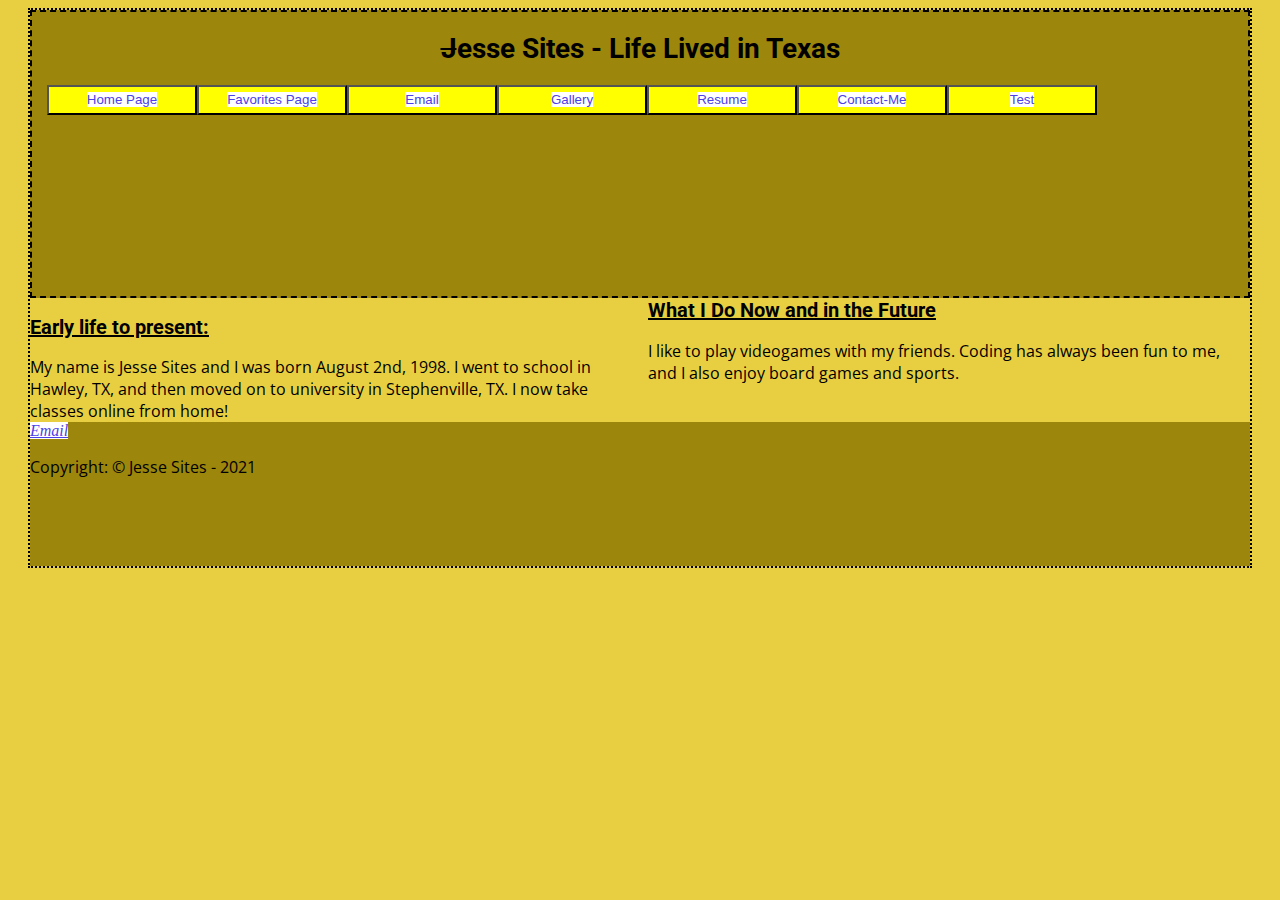
<file: index.html>
<!DOCTYPE html>
<html lang="en">
  <head>
    <!-- My autobiography project head -->
    <meta charset="utf-8" />
    <meta name="viewport" content="width=device-width" />
    <meta name="Autobiography" content="An autobiography about Jesse Sites" />
    <meta name="description" content="A basic autobiography website" />

    <link rel="icon" href="img/favicon.ico" />
    <link rel="stylesheet" href="css/styles.css" />
    <link rel="preconnect" href="https://fonts.gstatic.com" />
    <link
      href="https://fonts.googleapis.com/css2?family=Roboto&display=swap"
      rel="stylesheet"
    />
    <link
      href="https://fonts.googleapis.com/css2?family=Open+Sans:wght@300&display=swap"
      rel="stylesheet"
    />

    <title>Jesse Sites - The Autobiography: Digital Edition</title>
  </head>

  <!-- My autobiography project body -->
  <body class="body_content">
    <!-- 1 h1 tag only -->

    <!-- nav -->
    <header class="header_content">
      <h1 class="heading_content">Jesse Sites - Life Lived in Texas</h1>
      <nav>
        <ul class="flex_container">
          <li>
            <button><a href="index.html">Home Page</a></button>
          </li>
          <li>
            <button><a href="favorites.html">Favorites Page</a></button>
          </li>
          <li>
            <button>
              <a href="mailto:jsites110514@mymail.tstc.edu">Email</a>
            </button>
          </li>
          <li>
            <button><a href="gallery.html">Gallery</a></button>
          </li>
          <li>
            <button><a href="resume.html">Resume</a></button>
          </li>
          <li>
            <button><a href="contact-me.html">Contact-Me</a></button>
          </li>
          <li>
            <button><a href="test.html">Test</a></button>
          </li>
        </ul>
      </nav>
    </header>

    <main class="main_columns">
      <section>
        <h2>Early life to present:</h2>
        <!-- Content about my upbringing/early life -->
        <p>
          My name is Jesse Sites and I was born August 2nd, 1998. I went to
          school in Hawley, TX, and then moved on to university in Stephenville,
          TX. I now take classes online from home!
        </p>
      </section>
      <section>
        <h2>What I Do Now and in the Future</h2>
        <!-- Content about me today -->
        <p>
          I like to play videogames with my friends. Coding has always been fun
          to me, and I also enjoy board games and sports.
        </p>
      </section>
    </main>

    <!-- my autiobiography project footer -->
    <footer>
      <address>
        <a href="mailto:jsites110514@mymail.tstc.edu">Email</a>
      </address>
      <p>Copyright: &copy; Jesse Sites - 2021</p>
    </footer>
  </body>
</html>
</file>
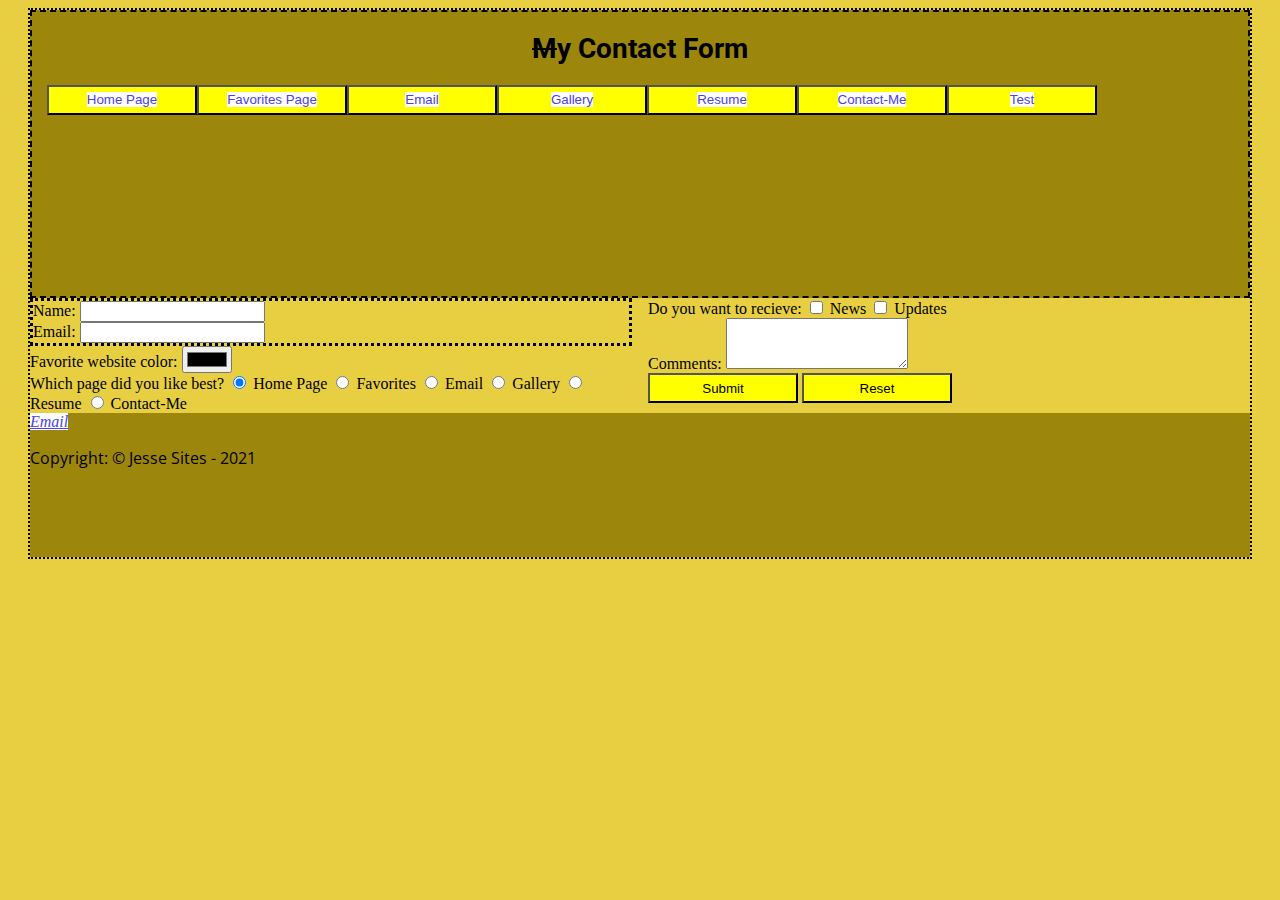
<file: contact-me.html>
<!DOCTYPE html>
<html lang="en">
  <head>
    <!-- My autobiography project head -->
    <meta charset="utf-8" />
    <meta name="viewport" content="width=device-width" />
    <meta name="Contact" content="A contact form to reach Jesse Sites" />
    <meta name="description" content="A basic autobiography website" />

    <link rel="icon" href="img/favicon.ico" />
    <link rel="stylesheet" href="css/styles.css" />
    <link rel="preconnect" href="https://fonts.gstatic.com" />
    <link
      href="https://fonts.googleapis.com/css2?family=Roboto&display=swap"
      rel="stylesheet"
    />
    <link
      href="https://fonts.googleapis.com/css2?family=Open+Sans:wght@300&display=swap"
      rel="stylesheet"
    />

    <title>Jesse Sites - Contact Me</title>
  </head>

  <body class="body_content">
    <!-- 1 h1 tag only -->

    <!-- nav -->
    <header class="header_content">
      <h1 class="heading_content">My Contact Form</h1>
      <div>
        <nav>
          <ul class="flex_container">
            <li>
              <button><a href="index.html">Home Page</a></button>
            </li>
            <li>
              <button><a href="favorites.html">Favorites Page</a></button>
            </li>
            <li>
              <button>
                <a href="mailto:jsites110514@mymail.tstc.edu">Email</a>
              </button>
            </li>
            <li>
              <button><a href="gallery.html">Gallery</a></button>
            </li>
            <li>
              <button><a href="resume.html">Resume</a></button>
            </li>
            <li>
              <button><a href="contact-me.html">Contact-Me</a></button>
            </li>
            <li>
              <button><a href="test.html">Test</a></button>
            </li>
          </ul>
        </nav>
      </div>
    </header>

    <!-- form -->
    <main class="main_columns">
      <form
        action="mailto:jsites110514@mymail.tstc.edu"
        method="post"
        enctype="text/plain"
      >
        <div class="form_group">
          <label for="contactName">Name:</label>
          <input id="contactName" name="contactName" type="text" /><br />

          <label for="email">Email:</label>
          <input id="email" name="email" type="email" /><br />
        </div>
        <label for="favoriteColor">Favorite website color:</label>
        <input id="favoriteColor" name="favoriteColor" type="color" /><br />

        <label for="favoritePage">Which page did you like best?</label>
        <input type="radio" id="home" name="favoritePage" checked="checked" />
        <label for="home">Home Page</label>
        <input type="radio" id="favorites" name="favoritePage" />
        <label for="favorites">Favorites</label>
        <input type="radio" id="emailPage" name="favoritePage" />
        <label for="emailPage">Email</label>
        <input type="radio" id="gallery" name="favoritePage" />
        <label for="gallery">Gallery</label>
        <input type="radio" id="resume" name="favoritePage" />
        <label for="resume">Resume</label>
        <input type="radio" id="contactMe" name="favoritePage" />
        <label for="contactMe">Contact-Me</label><br />

        <label for="infoOption">Do you want to recieve:</label>
        <input type="checkbox" id="news" name="infoOption" />
        <label for="news">News</label>
        <input type="checkbox" id="updates" name="infoOption" />
        <label for="updates">Updates</label><br />

        <label for="comments">Comments:</label>
        <textarea id="comments" name="comments" type="text" rows="3"> </textarea
        ><br />

        <button type="submit">Submit</button>

        <button type="reset">Reset</button>
      </form>
    </main>

    <footer>
      <address>
        <a href="mailto:jsites110514@mymail.tstc.edu">Email</a>
      </address>
      <p>Copyright: &copy; Jesse Sites - 2021</p>
    </footer>
  </body>
</html>
</file>
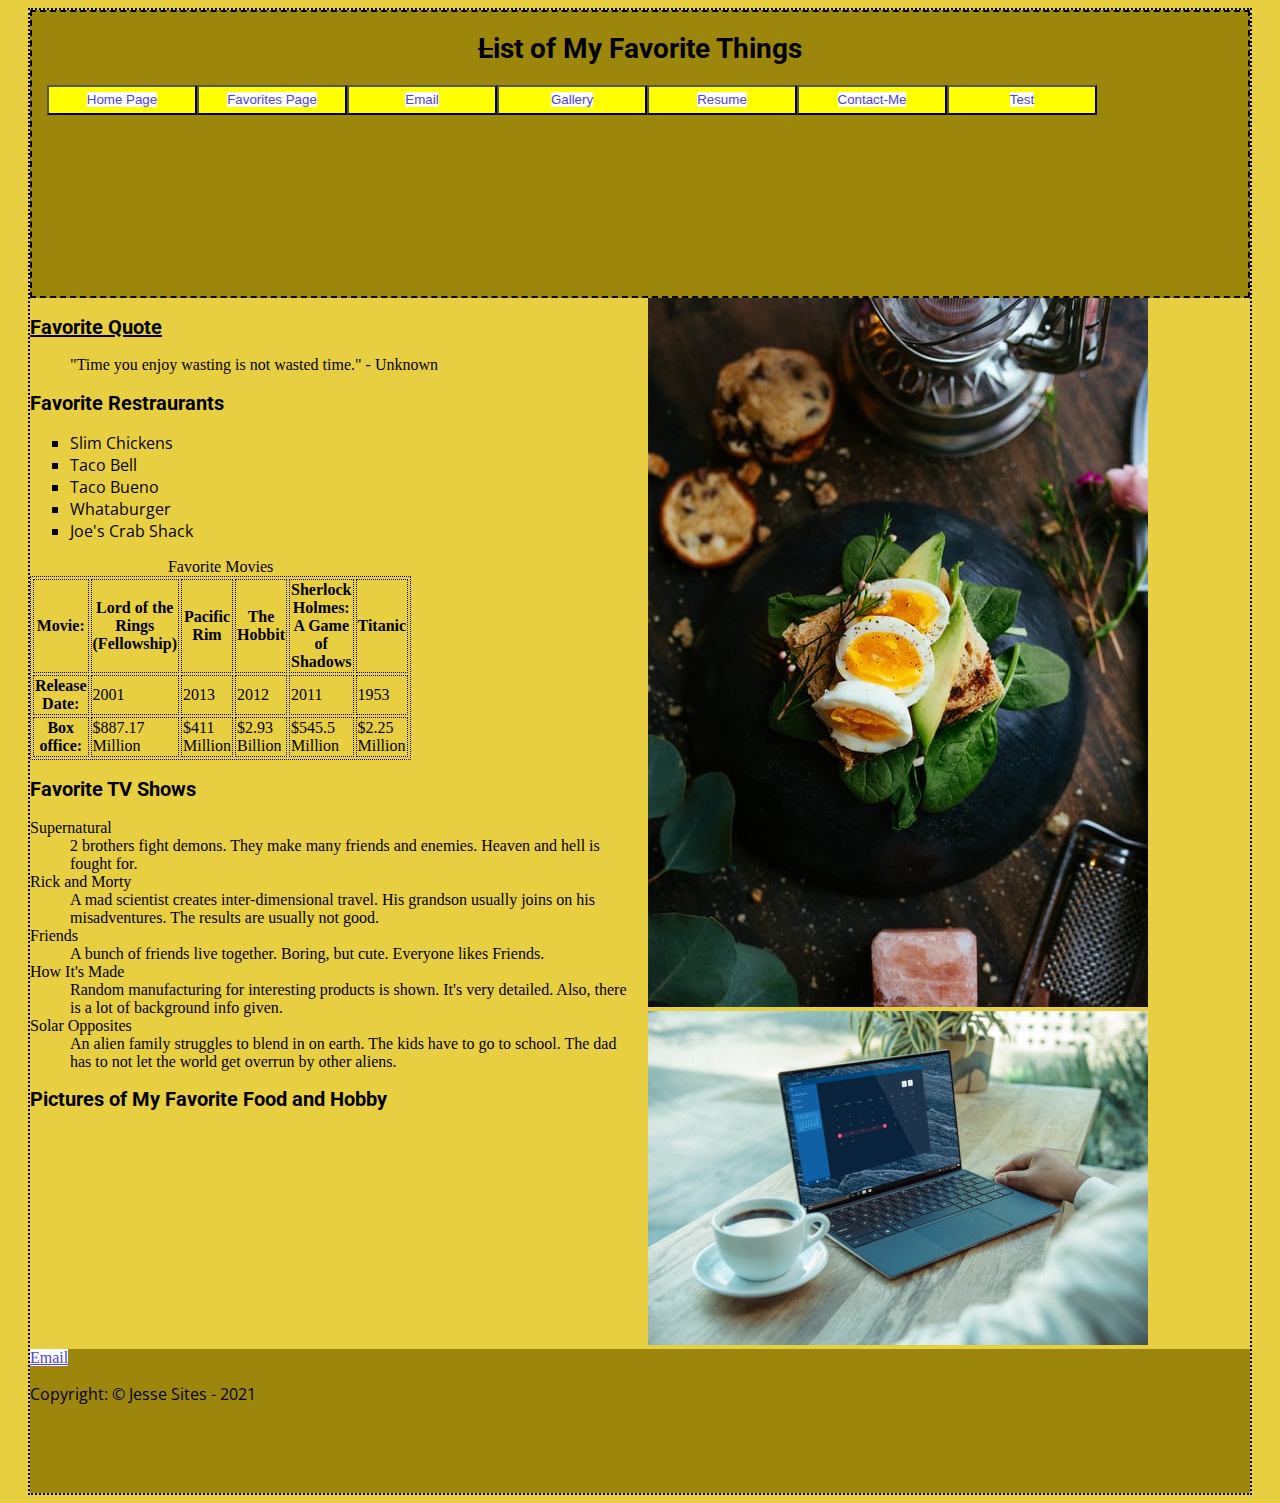
<file: favorites.html>
<!DOCTYPE html>
<html lang="en">
  <head>
    <!-- My autobiography project head -->
    <meta charset="utf-8" />
    <meta name="viewport" content="width=device-width" />
    <meta name="Favorites" content="A page of my favorite things" />
    <meta name="description" content="A basic autobiography website" />

    <link rel="icon" href="img/favicon.ico" />
    <link rel="stylesheet" href="css/styles.css" />
    <link rel="preconnect" href="https://fonts.gstatic.com" />
    <link
      href="https://fonts.googleapis.com/css2?family=Roboto&display=swap"
      rel="stylesheet"
    />
    <link
      href="https://fonts.googleapis.com/css2?family=Open+Sans:wght@300&display=swap"
      rel="stylesheet"
    />

    <title>Jesse Sites - Favorites</title>
  </head>

  <body class="body_content">
    <!-- 1 h1 tag only -->

    <!-- nav -->
    <header class="header_content">
      <h1 class="heading_content">List of My Favorite Things</h1>
      <nav>
        <ul class="flex_container">
          <li>
            <button><a href="index.html">Home Page</a></button>
          </li>
          <li>
            <button><a href="favorites.html">Favorites Page</a></button>
          </li>
          <li>
            <button>
              <a href="mailto:jsites110514@mymail.tstc.edu">Email</a>
            </button>
          </li>
          <li>
            <button><a href="gallery.html">Gallery</a></button>
          </li>
          <li>
            <button><a href="resume.html">Resume</a></button>
          </li>
          <li>
            <button><a href="contact-me.html">Contact-Me</a></button>
          </li>
          <li>
            <button><a href="test.html">Test</a></button>
          </li>
        </ul>
      </nav>
    </header>

    <main class="main_columns">
      <!-- My favorites project body -->
      <h2>Favorite Quote</h2>
      <blockquote>
        "Time you enjoy wasting is not wasted time." - Unknown
      </blockquote>
      <h2>Favorite Restraurants</h2>
      <ul>
        <li>Slim Chickens</li>
        <li>Taco Bell</li>
        <li>Taco Bueno</li>
        <li>Whataburger</li>
        <li>Joe's Crab Shack</li>
      </ul>

      <!--table-->
      <table class="table-group">
        <caption id="favmovies">
          Favorite Movies
        </caption>
        <thead>
          <tr>
            <th>Movie:</th>
            <th>Lord of the Rings (Fellowship)</th>
            <th>Pacific Rim</th>
            <th>The Hobbit</th>
            <th>Sherlock Holmes: A Game of Shadows</th>
            <th>Titanic</th>
          </tr>
        </thead>
        <tbody>
          <tr>
            <th>Release Date:</th>
            <td>2001</td>
            <td>2013</td>
            <td>2012</td>
            <td>2011</td>
            <td>1953</td>
          </tr>
          <tr>
            <th>Box office:</th>
            <td>$887.17 Million</td>
            <td>$411 Million</td>
            <td>$2.93 Billion</td>
            <td>$545.5 Million</td>
            <td>$2.25 Million</td>
          </tr>
        </tbody>
      </table>

      <h2>Favorite TV Shows</h2>
      <!-- dl/dd/dt tags -->
      <dl>
        <dt>Supernatural</dt>
        <dd>
          2 brothers fight demons. They make many friends and enemies. Heaven
          and hell is fought for.
        </dd>
        <dt>Rick and Morty</dt>
        <dd>
          A mad scientist creates inter-dimensional travel. His grandson usually
          joins on his misadventures. The results are usually not good.
        </dd>
        <dt>Friends</dt>
        <dd>
          A bunch of friends live together. Boring, but cute. Everyone likes
          Friends.
        </dd>
        <dt>How It's Made</dt>
        <dd>
          Random manufacturing for interesting products is shown. It's very
          detailed. Also, there is a lot of background info given.
        </dd>
        <dt>Solar Opposites</dt>
        <dd>
          An alien family struggles to blend in on earth. The kids have to go to
          school. The dad has to not let the world get overrun by other aliens.
        </dd>
      </dl>

      <!-- images -->
      <h2>Pictures of My Favorite Food and Hobby</h2>
      <div>
        <img src="img/eggs.webp" alt="some eggs" width="500" height="709" />
      </div>
      <div>
        <img src="img/PC.webp" alt="a nice PC" width="500" height="334" />
      </div>
    </main>

    <footer>
      <a href="mailto:jsites110514@mymail.tstc.edu">Email</a>
      <p>Copyright: &copy; Jesse Sites - 2021</p>
    </footer>
  </body>
</html>
</file>
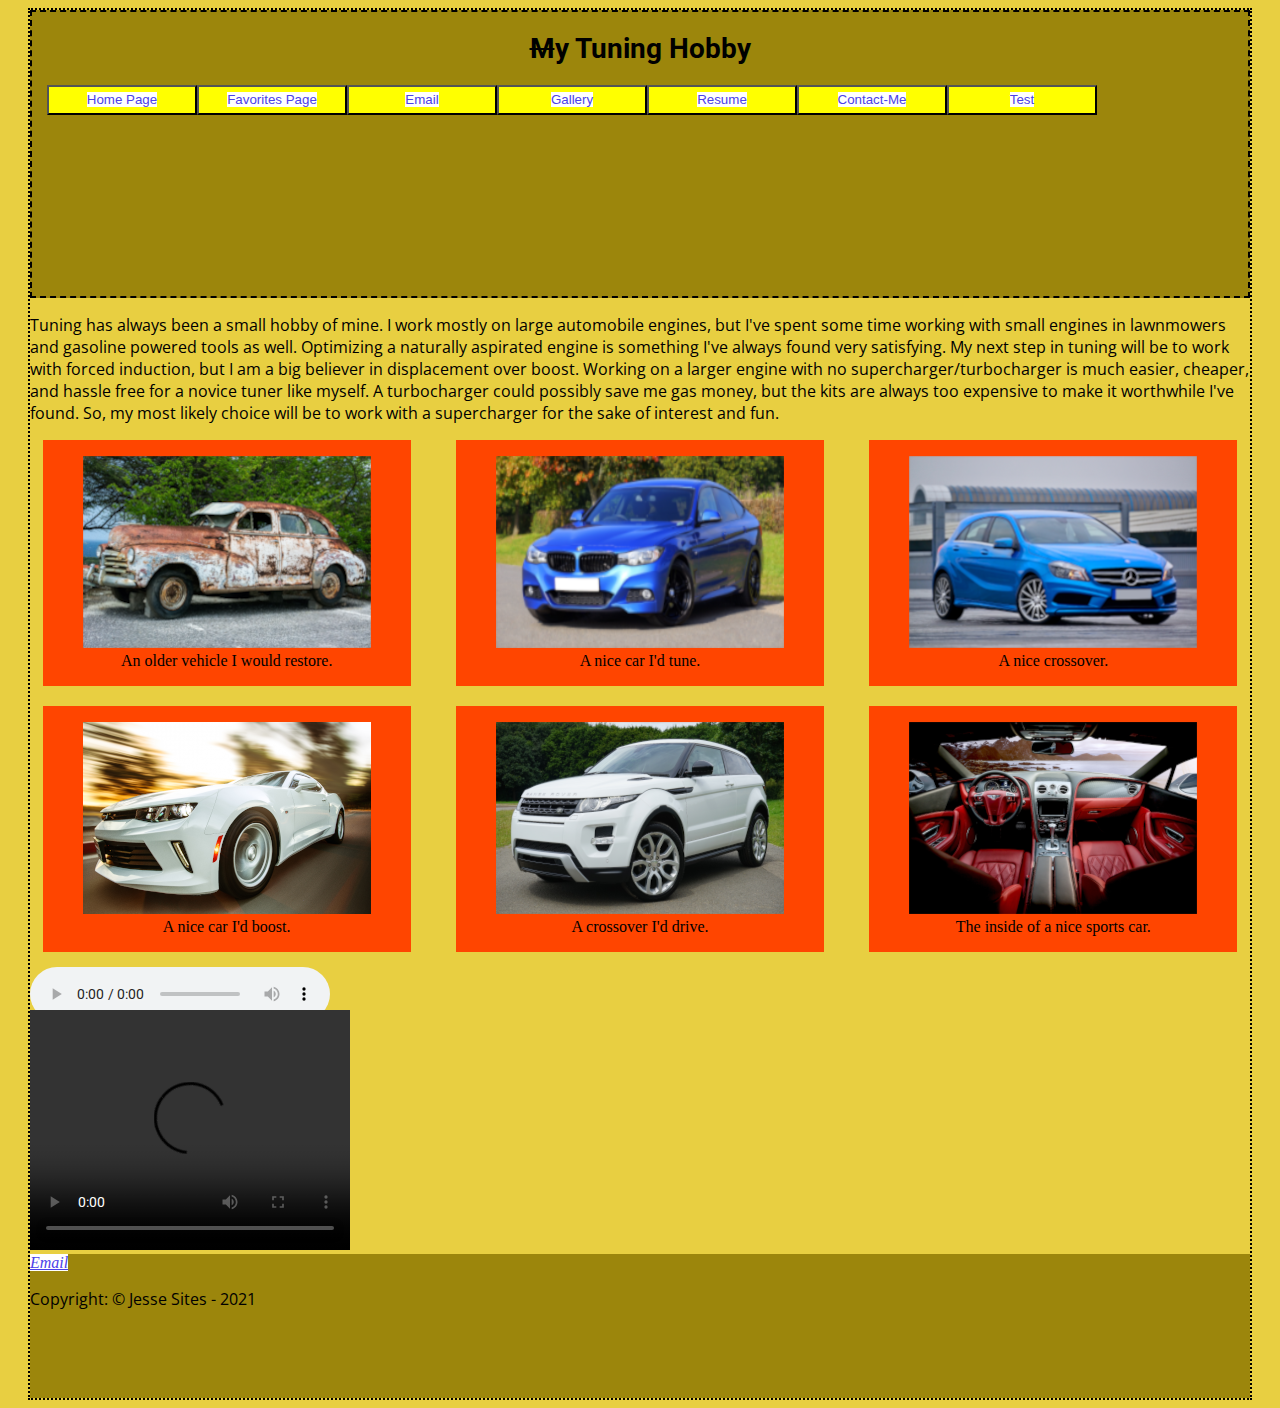
<file: gallery.html>
<!DOCTYPE html>
<html lang="en">
  <head class="header_content">
    <!-- My autobiography project head -->
    <meta charset="utf-8" />
    <meta name="viewport" content="width=device-width" />
    <meta name="Gallery" content="tuning hobby info" />
    <meta name="description" content="A basic autobiography website" />

    <link rel="icon" href="img/favicon.ico" />
    <link rel="stylesheet" href="css/styles.css" />
    <link rel="preconnect" href="https://fonts.gstatic.com" />
    <link
      href="https://fonts.googleapis.com/css2?family=Roboto&display=swap"
      rel="stylesheet"
    />
    <link
      href="https://fonts.googleapis.com/css2?family=Open+Sans:wght@300&display=swap"
      rel="stylesheet"
    />

    <title>Jesse Sites - Tuning</title>
  </head>

  <body class="body_content">
    <!-- 1 h1 tag only -->

    <!-- nav -->
    <main>
      <header class="header_content">
        <h1 class="heading_content">My Tuning Hobby</h1>
        <nav>
          <ul class="flex_container">
            <li>
              <button><a href="index.html">Home Page</a></button>
            </li>
            <li>
              <button><a href="favorites.html">Favorites Page</a></button>
            </li>
            <li>
              <button>
                <a href="mailto:jsites110514@mymail.tstc.edu">Email</a>
              </button>
            </li>
            <li>
              <button><a href="gallery.html">Gallery</a></button>
            </li>
            <li>
              <button><a href="resume.html">Resume</a></button>
            </li>
            <li>
              <button><a href="contact-me.html">Contact-Me</a></button>
            </li>
            <li>
              <button><a href="test.html">Test</a></button>
            </li>
          </ul>
        </nav>
      </header>

      <p>
        Tuning has always been a small hobby of mine. I work mostly on large
        automobile engines, but I've spent some time working with small engines
        in lawnmowers and gasoline powered tools as well. Optimizing a naturally
        aspirated engine is something I've always found very satisfying. My next
        step in tuning will be to work with forced induction, but I am a big
        believer in displacement over boost. Working on a larger engine with no
        supercharger/turbocharger is much easier, cheaper, and hassle free for a
        novice tuner like myself. A turbocharger could possibly save me gas
        money, but the kits are always too expensive to make it worthwhile I've
        found. So, my most likely choice will be to work with a supercharger for
        the sake of interest and fun.
      </p>

      <!-- gallery -->
      <div class="grid_container" id="picture">
        <div class="col">
          <figure>
            <img
              src="img/oldcar.webp"
              alt="an old car"
              width="288"
              height="192"
            />
            <figcaption>An older vehicle I would restore.</figcaption>
          </figure>
        </div>
        <div class="col">
          <figure>
            <img
              src="img/bluecar.webp"
              alt="a blue car"
              width="288"
              height="192"
            />
            <figcaption>A nice car I'd tune.</figcaption>
          </figure>
        </div>
        <div class="col">
          <figure>
            <img
              src="img/bluecross.webp"
              alt="a blue crossover"
              width="288"
              height="192"
            />
            <figcaption>A nice crossover.</figcaption>
          </figure>
        </div>
        <div class="col">
          <figure>
            <img
              src="img/whitecar.webp"
              alt="a whitecar"
              width="288"
              height="192"
            />
            <figcaption>A nice car I'd boost.</figcaption>
          </figure>
        </div>
        <div class="col">
          <figure>
            <img
              src="img/whitecross.webp"
              alt="a white crossover"
              width="288"
              height="192"
            />
            <figcaption>A crossover I'd drive.</figcaption>
          </figure>
        </div>
        <div class="col">
          <figure>
            <img
              src="img/interiorcar.webp"
              alt="the interior of a sports car"
              width="288"
              height="192"
            />
            <figcaption>The inside of a nice sports car.</figcaption>
          </figure>
        </div>
      </div>

      <!-- audio and video -->
      <audio
        controls
        src="https://s3-us-west-2.amazonaws.com/s.cdpn.io/10558/birds.mp3"
        type="audio/mpeg"
      ></audio
      ><br />

      <video width="320" height="240" controls>
        <source
          src="https://s3-us-west-2.amazonaws.com/s.cdpn.io/10558/moonwalk.480p.h264.mp4"
          type="video/mp4"
        />
      </video>
    </main>

    <footer>
      <address>
        <a href="mailto:jsites110514@mymail.tstc.edu">Email</a>
      </address>
      <p>Copyright: &copy; Jesse Sites - 2021</p>
    </footer>
  </body>
</html>
</file>
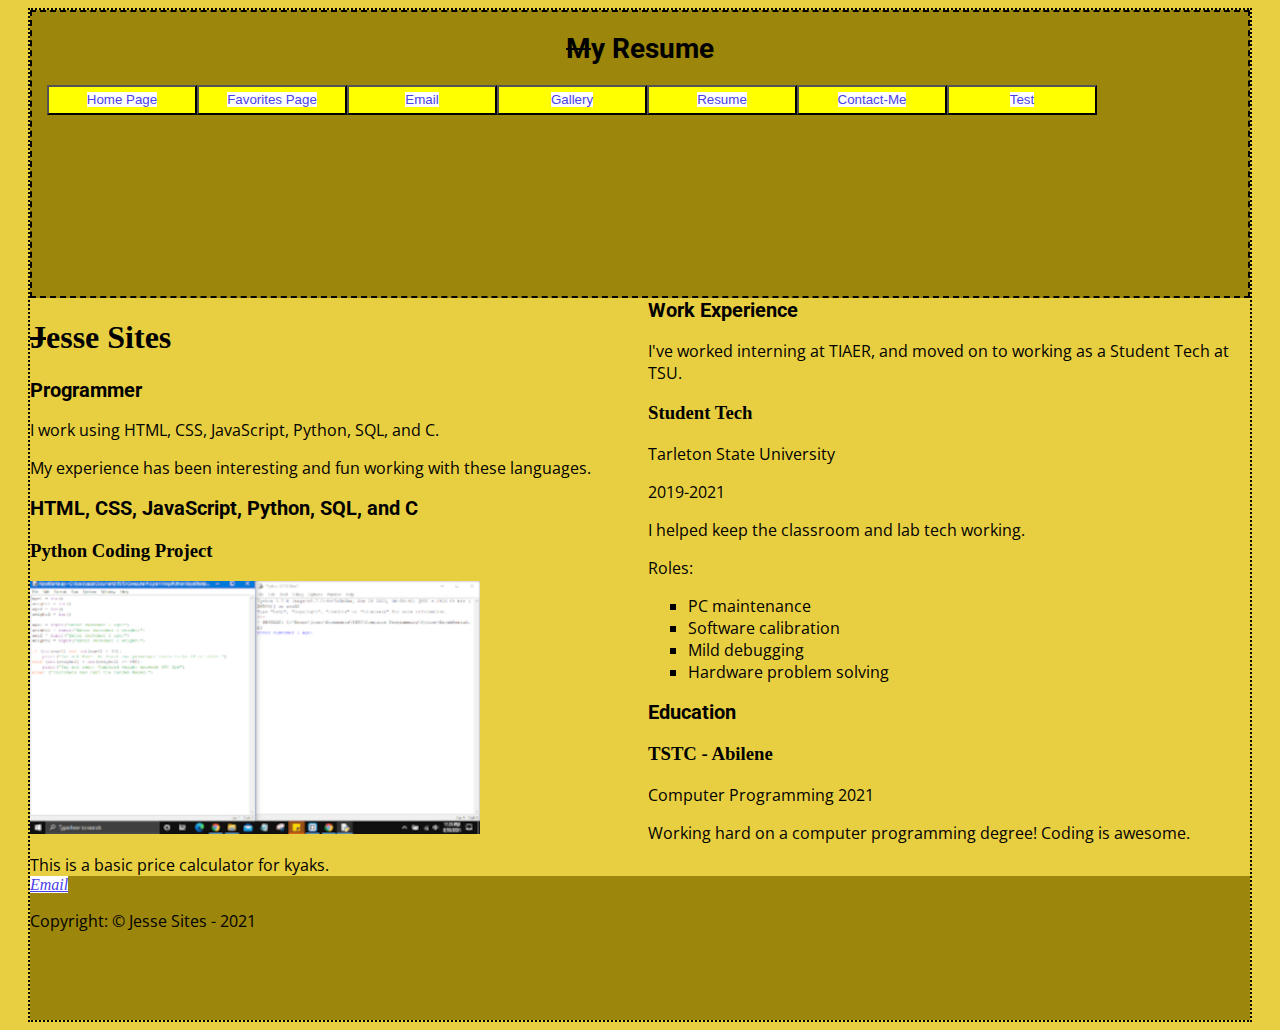
<file: resume.html>
<!DOCTYPE html>
<html lang="en">
  <head>
    <!-- My autobiography project head -->
    <meta charset="utf-8" />
    <meta name="viewport" content="width=device-width" />
    <meta name="Resume" content="A resume from Jesse Sites" />
    <meta name="description" content="A basic autobiography website" />

    <link rel="icon" href="img/favicon.ico" />
    <link rel="stylesheet" href="css/styles.css" />
    <link rel="preconnect" href="https://fonts.gstatic.com" />
    <link
      href="https://fonts.googleapis.com/css2?family=Roboto&display=swap"
      rel="stylesheet"
    />
    <link
      href="https://fonts.googleapis.com/css2?family=Open+Sans:wght@300&display=swap"
      rel="stylesheet"
    />

    <title>Jesse Sites - Resume</title>
  </head>

  <body class="body_content">
    <!--nav-->
    <header class="header_content">
      <h1 class="heading_content">My Resume</h1>
      <nav>
        <ul class="flex_container">
          <li>
            <button><a href="index.html">Home Page</a></button>
          </li>
          <li>
            <button><a href="favorites.html">Favorites Page</a></button>
          </li>
          <li>
            <button>
              <a href="mailto:jsites110514@mymail.tstc.edu">Email</a>
            </button>
          </li>
          <li>
            <button><a href="gallery.html">Gallery</a></button>
          </li>
          <li>
            <button><a href="resume.html">Resume</a></button>
          </li>
          <li>
            <button><a href="contact-me.html">Contact-Me</a></button>
          </li>
          <li>
            <button><a href="test.html">Test</a></button>
          </li>
        </ul>
      </nav>
    </header>

    <main class="main_columns">
      <!-- ABOUT / PROFILE -->
      <h1>Jesse Sites</h1>
      <h2>Programmer</h2>
      <p>I work using HTML, CSS, JavaScript, Python, SQL, and C.</p>
      <p>
        My experience has been interesting and fun working with these languages.
      </p>
      <!-- PROJECTS / PORTFOLIO -->
      <h2>HTML, CSS, JavaScript, Python, SQL, and C</h2>
      <!-- Copy the whole <section> block to add more projects. -->
      <h3>Python Coding Project</h3>
      <img
        src="img/calculator.webp"
        alt="basic price calculator for kayaks"
        width="450px"
        height="253px"
      />
      <p>This is a basic price calculator for kyaks.</p>
      <!-- End of Project block. -->
      <!-- WORK EXPERIENCE -->
      <h2>Work Experience</h2>
      <p>
        I've worked interning at TIAER, and moved on to working as a Student
        Tech at TSU.
      </p>
      <!-- Copy this whole block to add more jobs. -->
      <h3>Student Tech</h3>
      <p>Tarleton State University</p>
      <p>2019-2021</p>
      <p>I helped keep the classroom and lab tech working.</p>
      <p>Roles:</p>
      <ul>
        <li>PC maintenance</li>
        <li>Software calibration</li>
        <li>Mild debugging</li>
        <li>Hardware problem solving</li>
      </ul>
      <!-- End of Job block. -->
      <!-- EDUCATION & CERTIFICATIONS -->
      <h2>Education</h2>
      <!-- Copy this whole block to add more schools. -->
      <h3>TSTC - Abilene</h3>
      <p>Computer Programming 2021</p>
      <p>Working hard on a computer programming degree! Coding is awesome.</p>
      <!--End of School block.-->
    </main>

    <!-- footer -->
    <footer>
      <address>
        <a href="mailto:jsites110514@mymail.tstc.edu">Email</a>
      </address>
      <p>Copyright: &copy; Jesse Sites - 2021</p>
    </footer>
  </body>
</html>
</file>
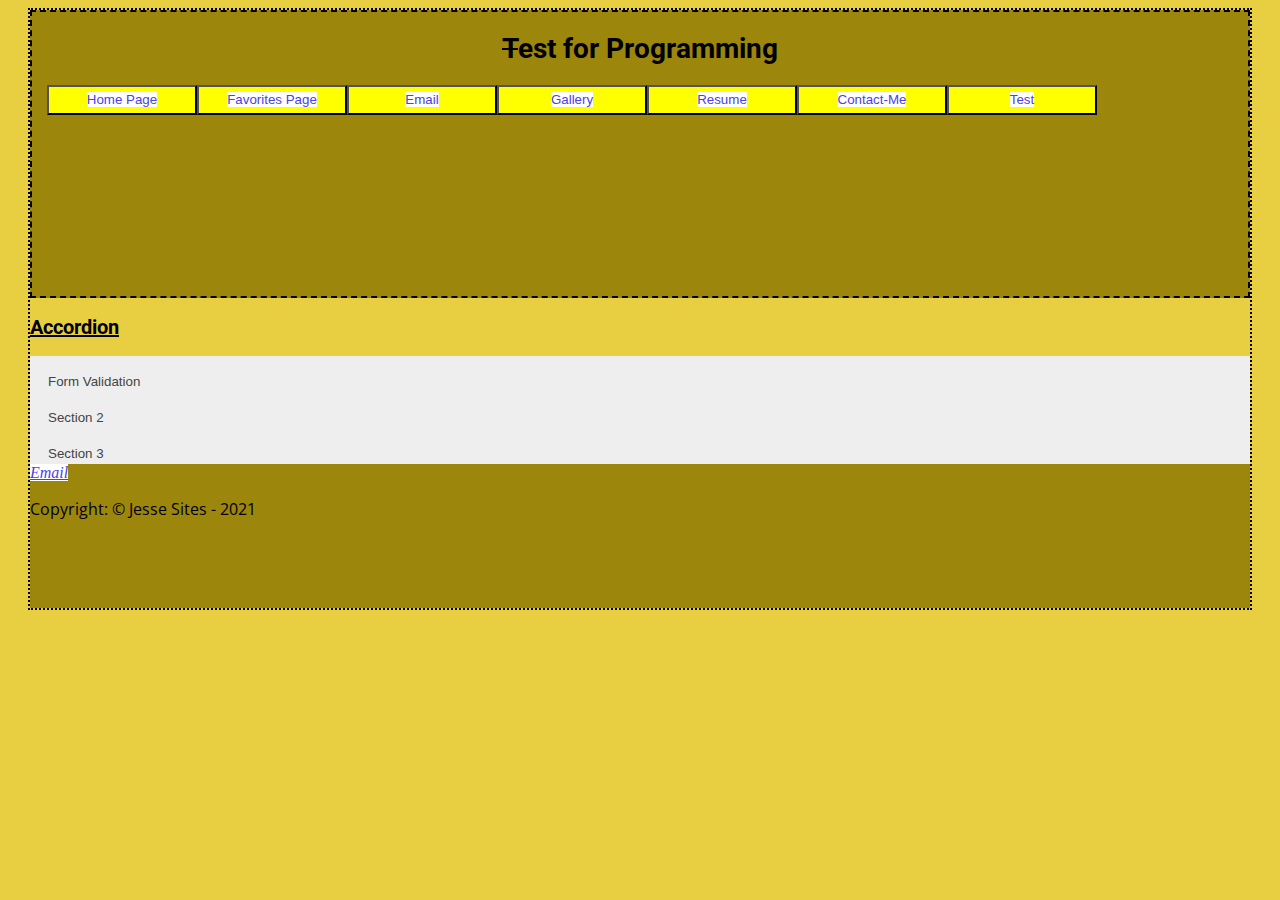
<file: test.html>
<!DOCTYPE html>
<html lang="en">
  <head>
    <!-- My autobiography project head -->
    <meta charset="utf-8" />
    <meta name="viewport" content="width=device-width" />
    <meta name="Testing" content="Tests for code" />
    <meta name="description" content="A basic autobiography website" />

    <link rel="icon" href="img/favicon.ico" />
    <link rel="stylesheet" href="css/styles.css" />
    <link rel="preconnect" href="https://fonts.gstatic.com" />
    <link
      href="https://fonts.googleapis.com/css2?family=Roboto&display=swap"
      rel="stylesheet"
    />
    <link
      href="https://fonts.googleapis.com/css2?family=Open+Sans:wght@300&display=swap"
      rel="stylesheet"
    />

    <title>Jesse Sites - Test</title>

    <script src="js/javascript.js" type="module"></script>
  </head>

  <body class="body_content">
    <!-- nav -->
    <header class="header_content">
      <h1 class="heading_content">Test for Programming</h1>
      <nav>
        <ul class="flex_container">
          <li>
            <button><a href="index.html">Home Page</a></button>
          </li>
          <li>
            <button><a href="favorites.html">Favorites Page</a></button>
          </li>
          <li>
            <button>
              <a href="mailto:jsites110514@mymail.tstc.edu">Email</a>
            </button>
          </li>
          <li>
            <button><a href="gallery.html">Gallery</a></button>
          </li>
          <li>
            <button><a href="resume.html">Resume</a></button>
          </li>
          <li>
            <button><a href="contact-me.html">Contact-Me</a></button>
          </li>
          <li>
            <button><a href="test.html">Test</a></button>
          </li>
        </ul>
      </nav>
    </header>

    <main>
      <h2>Accordion</h2>
      <!-- accordion -->
      <button class="accordion">Form Validation</button>
      <div class="panel">
        <!-- form validation input -->
        <form class="my_form" name="myForm" id="myForm" method="get">
          <label for="name">Name:</label>
          <input id="name" type="text" name="name" />

          <input type="submit" value="Submit" />
        </form>
      </div>

      <button class="accordion">Section 2</button>
      <div class="panel">
        <p>Lorem ipsum...</p>
      </div>

      <button class="accordion">Section 3</button>
      <div class="panel">
        <p>Lorem ipsum...</p>
      </div>
    </main>

    <!-- footer -->
    <footer>
      <address>
        <a href="mailto:jsites110514@mymail.tstc.edu">Email</a>
      </address>
      <p>Copyright: &copy; Jesse Sites - 2021</p>
    </footer>
  </body>
</html>
</file>
<file: css/styles.css>
html {
  box-sizing: border-box;
}

*,
*:before,
*:after {
  box-sizing: inherit;
}

/*header, body, and footer*/

header.header_content {
  height: 3in;
  background-color: #9c860c;
  border-style: dashed;
  border-width: 2px;
}

.body_content {
  margin-left: auto;
  margin-right: auto;
  border-style: dotted;
  border-width: 2px;
  background-color: #e8cf41;
  min-width: 1080px;
  max-width: 1224px;
  font-size: 16px;
  line-height: normal;
}

footer {
  background-color: #9c860c;
  height: 1.5in;
  clear: both;
}

footer a {
  background-color: white;
}

/*style*/

h1.heading_content {
  font-family: "Roboto", sans-serif;
  font-size: 28px;
  font-weight: bold;
  line-height: 1.25em;
  text-align: center;
}

h2 {
  font-family: "Roboto", sans-serif;
  font-size: 20px;
  line-height: 1.25em;
}

p,
li {
  font-family: "Open Sans", sans-serif;
  font-size: 16px;
  line-height: normal;
}

ul {
  list-style: square;
}

nav ul {
  text-align: center;
  list-style: none;
}

#picture {
  margin: 0;
  padding: 0;
  border: none;
}

.form_group {
  border-style: dotted;
}

table,
th,
td {
  border: 1px dotted black;
}

figure {
  text-align: center;
}

.my_form {
  margin: 5px 0px 5px 0px;
}

/*gallery*/

.col {
  background-color: orangered;
  margin: auto;
}

/*nav*/

.flex_container {
  display: flex;
  flex-direction: row;
  position: relative;
  right: 25px;
}

nav a {
  text-decoration: none;
  background-color: white;
}

nav a:link {
  border: none;
  padding: 15 32 15 32;
}

nav a:visited {
  border: none;
  padding: 15 32 15 32;
}

/*accordion*/

.accordion {
  background-color: #eee;
  color: #444;
  cursor: pointer;
  padding: 18px;
  width: 100%;
  text-align: left;
  border: none;
  outline: none;
  transition: 0.4s;
}

.active,
.accordion:hover {
  background-color: #ccc;
}

.panel {
  padding: 0 18px;
  background-color: white;
  display: none;
  overflow: hidden;
}

/*buttons*/

button {
  width: 150px;
  height: 30px;
  background-color: yellow;
  text-decoration: none;
}

/*links*/

a:link {
  color: #4c41e8;
}

a:visited {
  color: #6b61ff;
}

a:hover {
  color: #4e499e;
}

a:focus {
  color: #9c860c;
}

a:active {
  color: green;
}

/*pseudo classes*/

h2:first-child {
  text-decoration: underline;
}

h2:last-child {
  text-decoration: underline;
}

/*pseudo elements*/

h1::first-letter {
  text-decoration: line-through;
}

/*layout and responsivity*/

header {
  grid-column: 1 / 2;
}

footer {
  grid-column: 1 / 2;
}

.main_columns {
  column-count: 2;
}

.grid_container {
  display: grid;
  margin: auto;
  grid-template-columns: auto auto auto;
  grid-gap: 20px;
}

audio {
  position: relative;
  top: 15px;
}

table {
  width: 30%;
}

/*tablet media query*/
@media screen and (max-width: 1024px) {
  .grid_container {
    grid-template-columns: auto auto;
    grid-gap: 5px;
    position: relative;
    right: 80px;
  }

  .flex_container {
    flex-direction: column;
  }
}

/*phone media query*/
@media screen and (max-width: 640px) {
  .body_content {
    max-width: 640px;
  }

  .main_columns {
    column-count: 1;
  }

  .grid_container {
    grid-template-columns: auto;
    position: relative;
    grid-gap: 2px;
    right: 350px;
  }

  .flex_container {
    position: relative;
    right: 350px;
  }

  h1 {
    position: relative;
    right: 340px;
  }

  nav ul {
    padding: 0;
    margin: 0;
  }
}
</file>
